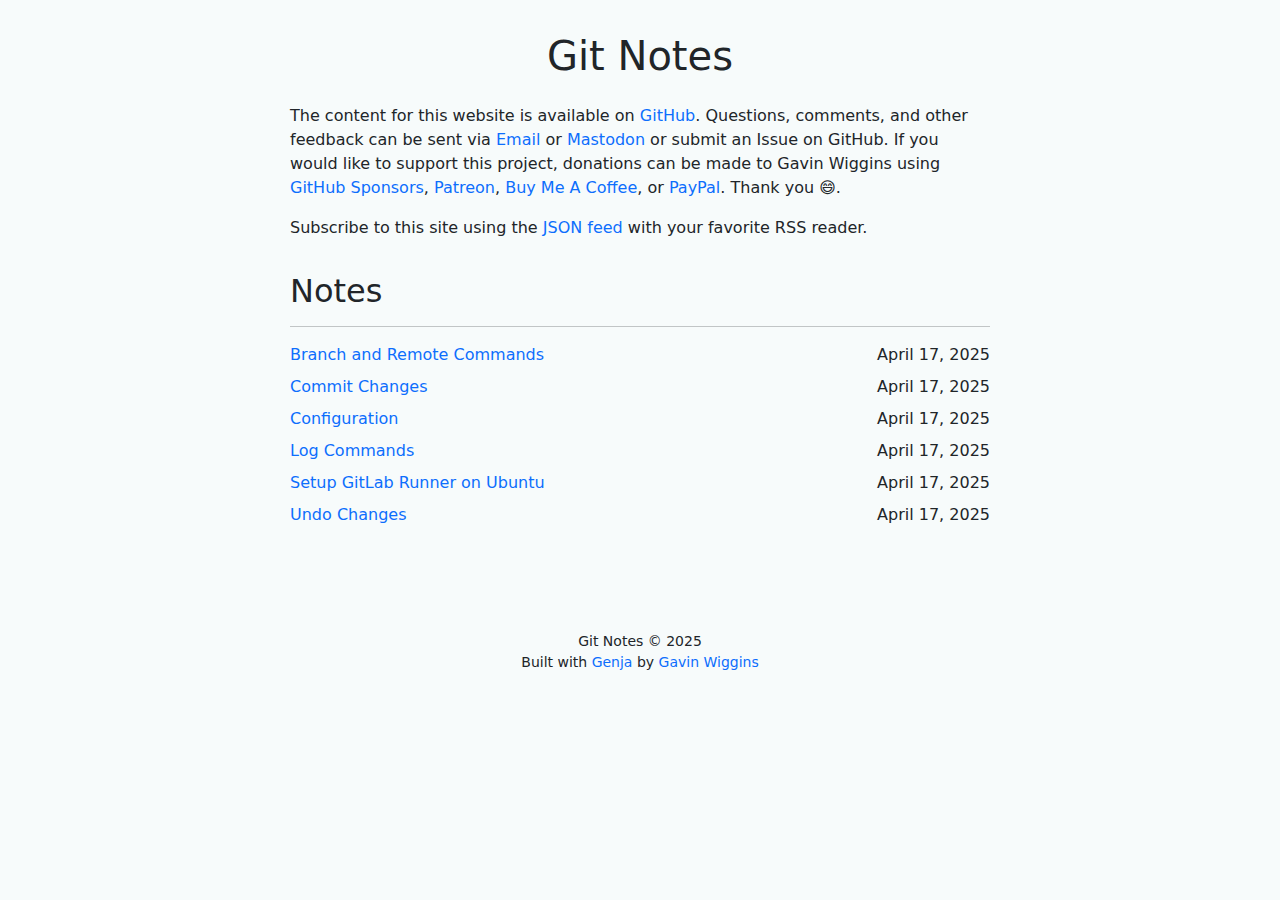
<file: index.html>
<!DOCTYPE html>
<html lang="en">
<head>
    <meta charset="utf-8">
    <meta name="viewport" content="width=device-width, initial-scale=1">

    <!-- Open Graph -->
    <meta property="og:url" content="https://gavinw.me/git-notes/">
    <meta property="og:type" content="website">
    <meta property="og:title" content="Git Notes">
    <meta property="og:description" content="Git, GitLab, and GitHub notes.">
    <meta property="og:image" content="https://gavinw.me/git-notes/images/opengraph.jpg">

    <!-- Bootstrap -->
    <link href="https://cdn.jsdelivr.net/npm/bootstrap@5.3.3/dist/css/bootstrap.min.css" rel="stylesheet" integrity="sha384-QWTKZyjpPEjISv5WaRU9OFeRpok6YctnYmDr5pNlyT2bRjXh0JMhjY6hW+ALEwIH" crossorigin="anonymous">

    <!-- JSON feed -->
    <link href="https://gavinw.me/git-notes/feed.json" rel="alternate" type="application/feed+json" title="Git Notes">

    <!-- Styles -->
    <link rel="stylesheet" href="styles.css">

    <title>Git Notes</title>
</head>
<body>
<div class="container">
    <div class="row">
        <div class="col-md">

        <h1 class="mb-4 text-center">Git Notes</h1>

        <p>The content for this website is available on <a href="https://github.com/wigging/git-notes">GitHub</a>. Questions, comments, and other feedback can be sent via <a href="mailto:mailATgavinwDOTme" onclick = "this.href=this.href.replace(/AT/,'&#64;').replace(/DOT/,'&#46;')">Email</a> or <a href="https://fosstodon.org/@wigging">Mastodon</a> or submit an Issue on GitHub. If you would like to support this project, donations can be made to Gavin Wiggins using <a href="https://github.com/sponsors/wigging">GitHub Sponsors</a>, <a href="https://www.patreon.com/wigging">Patreon</a>, <a href="https://www.buymeacoffee.com/wigging">Buy Me A Coffee</a>, or <a href="https://www.paypal.me/gavinwiggins">PayPal</a>. Thank you 😄.</p>

        <p>Subscribe to this site using the <a href="https://gavinw.me/git-notes/feed.json">JSON feed</a> with your favorite RSS reader.</p>

        <h2>Notes</h2>
        <hr>
        <div class="row mx-auto mb-2" style="max-width:700px;">
            <div class="col-md px-0">
                <a href="./commands/branch.html">Branch and Remote Commands</a>
            </div>
            <div class="col-md text-md-end px-0">
                April 17, 2025
            </div>
        </div>
        <div class="row mx-auto mb-2" style="max-width:700px;">
            <div class="col-md px-0">
                <a href="./commands/commit.html">Commit Changes</a>
            </div>
            <div class="col-md text-md-end px-0">
                April 17, 2025
            </div>
        </div>
        <div class="row mx-auto mb-2" style="max-width:700px;">
            <div class="col-md px-0">
                <a href="./commands/config.html">Configuration</a>
            </div>
            <div class="col-md text-md-end px-0">
                April 17, 2025
            </div>
        </div>
        <div class="row mx-auto mb-2" style="max-width:700px;">
            <div class="col-md px-0">
                <a href="./commands/log.html">Log Commands</a>
            </div>
            <div class="col-md text-md-end px-0">
                April 17, 2025
            </div>
        </div>
        <div class="row mx-auto mb-2" style="max-width:700px;">
            <div class="col-md px-0">
                <a href="./gitlab/runner.html">Setup GitLab Runner on Ubuntu</a>
            </div>
            <div class="col-md text-md-end px-0">
                April 17, 2025
            </div>
        </div>
        <div class="row mx-auto mb-2" style="max-width:700px;">
            <div class="col-md px-0">
                <a href="./commands/undo.html">Undo Changes</a>
            </div>
            <div class="col-md text-md-end px-0">
                April 17, 2025
            </div>
        </div>

        </div>
    </div>
    <div class="row my-5">
    <div class="col">
        <p class="text-center small my-5">
            Git Notes © 2025<br>
            Built with <a href="https://github.com/wigging/genja">Genja</a> by <a href="https://gavinw.me">Gavin Wiggins</a>
        </p>
    </div>
    </div>
</div>
</body>
</html>
</file>
<file: styles.css>
a {
    font-weight: 500;
    text-decoration: none;
}

a:hover {
    color: #4407e6;
    background: #eeeeee;
}

body {
    background-color: #f7fbfb;
}

h1, h2, h3 {
    margin-top: 2rem;
    margin-left: auto;
    margin-right: auto;
    max-width: 700px;
}

p, hr, ul, table, dl {
    margin-left: auto;
    margin-right: auto;
    max-width: 700px;
}

pre code {
    border-radius: 8px;
    margin-left: auto;
    margin-right: auto;
    max-width: 700px;
}

@media screen and (prefers-color-scheme: dark) {

    a {
        color: deepskyblue;
    }

    a:hover {
        color: dodgerblue;
        background: none;
    }

    body {
        background-color: rgb(35, 39, 45);
        color: rgb(223, 223, 224);
    }

    code {
        color: hotpink;
    }

}
</file>
